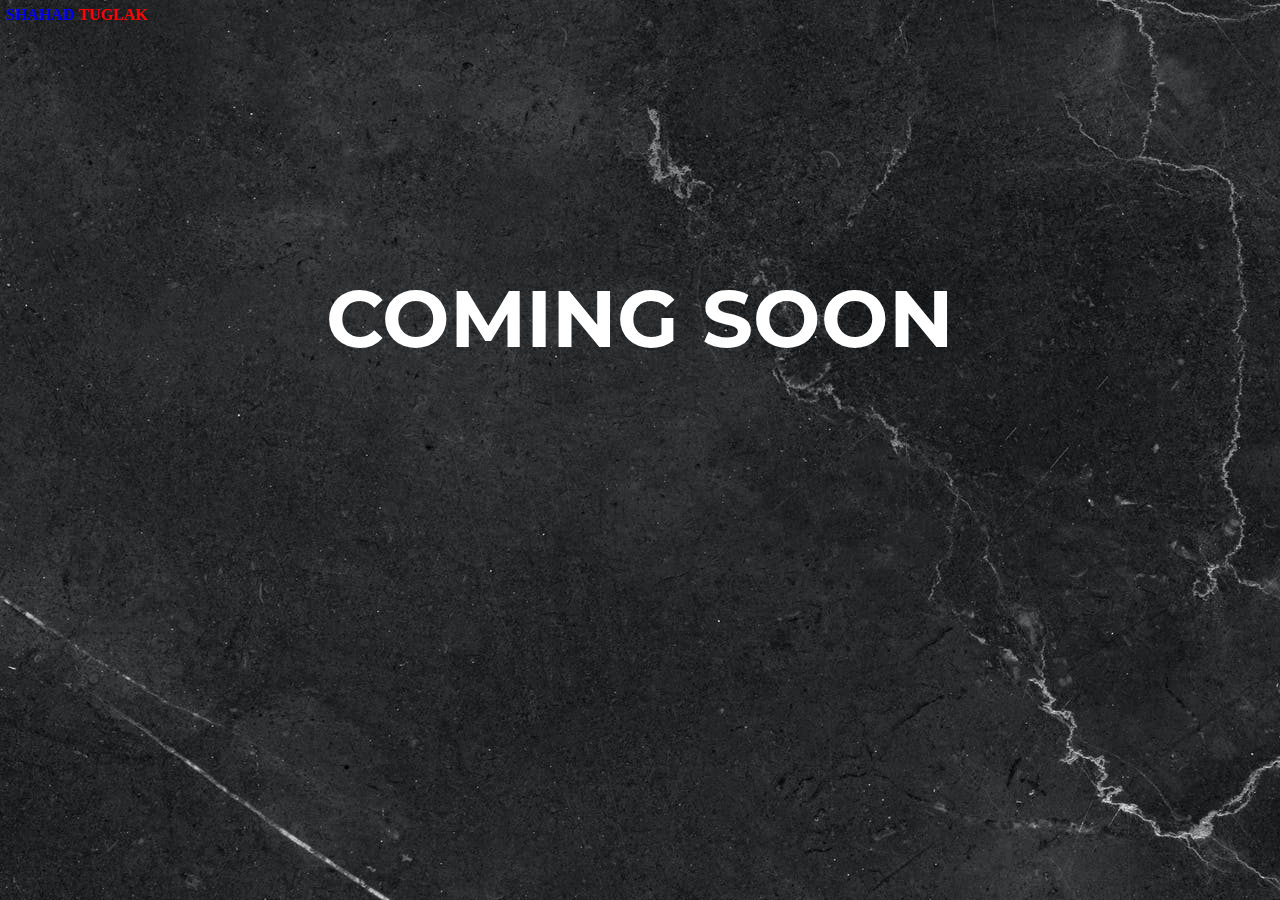
<file: blog.html>
<!DOCTYPE html>
<html lang="en">

<head>
    <meta charset="UTF-8">
    <meta http-equiv="X-UA-Compatible" content="IE=edge">
    <meta name="viewport" content="width=device-width, initial-scale=1.0">
    <title>Blog | Shahad Tuglak</title>
    <!--Custom Style-->
    <link href="style.css" rel="stylesheet">
    <!--Google Fonts-->
    <link rel="preconnect" href="https://fonts.gstatic.com">
    <link href="https://fonts.googleapis.com/css2?family=Montserrat:wght@100&display=swap" rel="stylesheet">
    <link href="https://cdn.jsdelivr.net/npm/bootstrap@5.0.2/dist/css/bootstrap.min.css" rel="stylesheet"
        integrity="sha384-EVSTQN3/azprG1Anm3QDgpJLIm9Nao0Yz1ztcQTwFspd3yD65VohhpuuCOmLASjC" crossorigin="anonymous">
</head>
<style>
    body {
        background: url(pexels-photo-450055-min.jpeg);
        color: white;



    }

    h1 {
        font-size: 5rem !important;
        margin-top: 15rem;
    }
</style>

<body>
    <!--Navbar Section-->
    <nav class="navbar navbar-expand-lg navbar-light bg-light">
        <a class="navbar-brand" href="index.html">SHAHAD <span class="name">TUGLAK</span></a>


    </nav>


    <h1>COMING SOON</h1>


    <!--Script-->
    <script src="https://cdn.jsdelivr.net/npm/bootstrap@5.0.2/dist/js/bootstrap.bundle.min.js"
        integrity="sha384-MrcW6ZMFYlzcLA8Nl+NtUVF0sA7MsXsP1UyJoMp4YLEuNSfAP+JcXn/tWtIaxVXM"
        crossorigin="anonymous"></script>
</body>

</html>
</file>
<file: style.css>
/*Personal Styling CSS */
* {
  padding: 0;
  margin: 0;
  box-sizing: border-box;
}
body {
  font-family: "Montserrat", sans-serif !important;
  scroll-behavior: smooth;

  background-image: url();
  background-position: center center;
  background-repeat: no-repeat;
  background-size: cover;
}

/* Navbar */
.navbar-light .navbar-toggler-icon {
  background-image: url("hamburger-min.png") !important;
}
nav {
  padding: 6px !important;
}

.name {
  color: red;
}

.nav-link {
  font-weight: bold;
}
.navbar-brand {
  font-weight: bolder;
}
.navbar {
  font-family: serif !important;
}

.showcase {
  color: white;
  padding-top: 14rem;
  padding-left: 5rem;
  background: url("pexels-photo-450055-min.jpeg") no-repeat center center fixed;
  height: 100vh;
  width: 100%;

  background-size: cover;
}
#about {
  text-align: center;
  background-color: #e3d18a;
}

.btn {
  margin-left: 1rem !important;
}

h1 {
  text-align: center;
}

#contact {
  padding: 20px;
  /* background-color: #e3d18a; */
  background: url("pexels-photo-450055-min.jpeg") no-repeat center center fixed;

  background-position: center center;
  color: white;
  text-align: center;
  margin: 50px 0 50px 0;
}

#contact img {
  padding-left: 20px;
}
footer {
  text-align: center;
  padding: 10px;
}
a {
  text-decoration: none !important;
}
.contactus {
  padding: 1rem 0 1rem 0;
}

/* Projects */
#project {
  margin: 15px;
  padding-top: 3rem;
}

.card1 {
  display: grid;
  grid-template-columns: 1fr 1fr;
  grid-gap: 2rem;
  background: rgba(0, 0, 0, 0.15);

  margin-bottom: 2rem;
}
.card1:hover {
  border: 1px solid grey;
}
.card1 h3 {
  margin: 1rem 0 1rem 0;
  padding: 1rem;
}

.card1 p,
.card1 a {
  padding-left: 1rem;
}
.card1:nth-child(even) .cardimg {
  order: 2;
}

.container {
  max-width: 1100px;
  margin: auto;
  padding: 1rem 2rem;
  overflow: auto;
}
.cardimg {
  width: 100%;
  height: 300px;
}

/* Media Queries */

/* Small Screen / Mobile */
@media (max-width: 768px) {
  #contact {
    padding: 20px;
    margin: 10px;
  }
  #about {
    padding: 20px;
  }
  .card1 {
    display: block;
  }
  .btn {
    margin-bottom: 1rem !important;
  }
}

/* Tablet Screen */
@media (min-width: 769px) and (max-width: 1023px) {
}

/* Desktop Screen */
@media (min-width: 1024px) {
  #about {
    padding: 6rem 0 6rem 0;
  }
}
</file>
